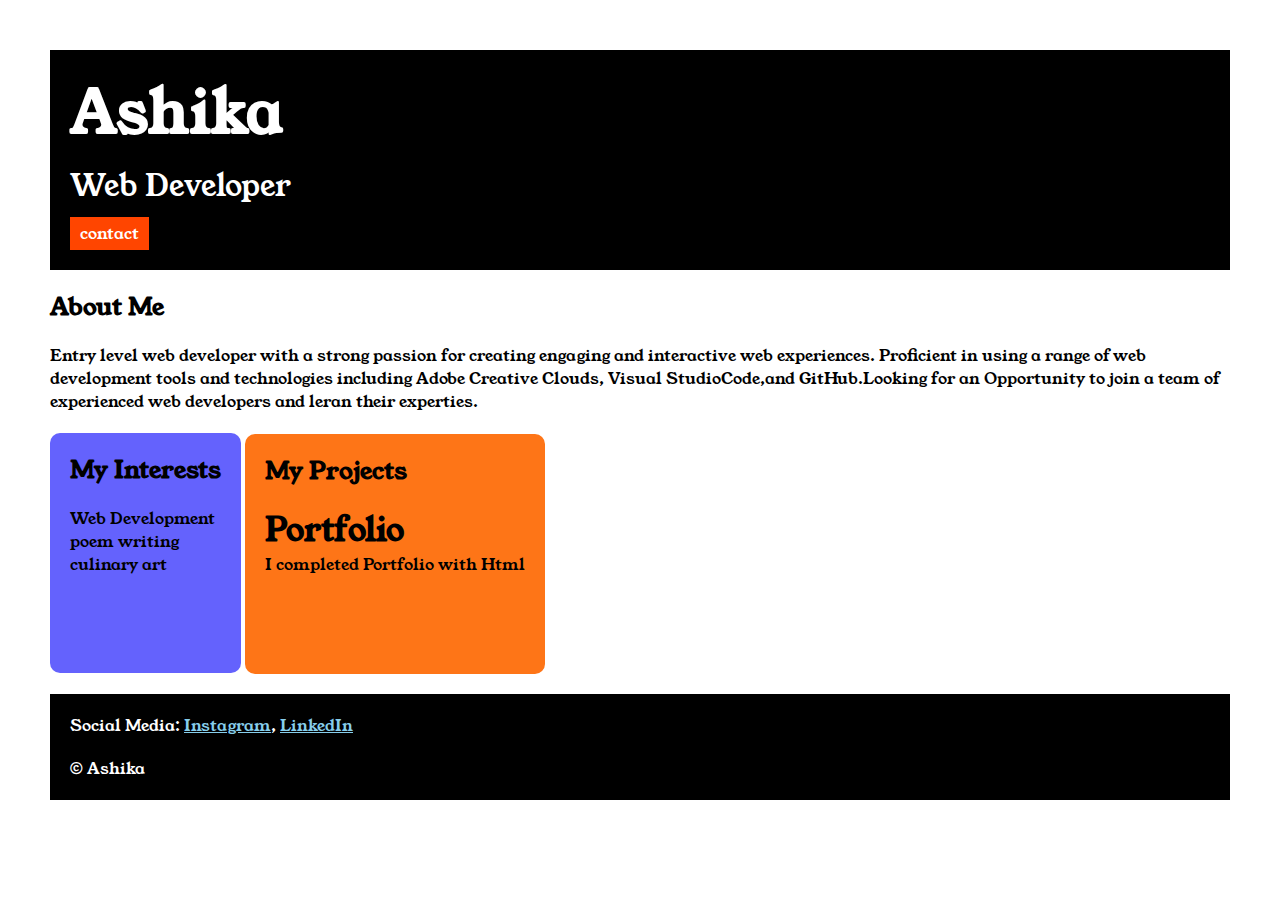
<file: index.html>
<!DOCTYPE html>
<html>

  <head> 
      <title>Portfolio</title>
      <link rel="stylesheet" href="style.css">
      <link rel="preconnect" href="https://fonts.googleapis.com">
<link rel="preconnect" href="https://fonts.gstatic.com" crossorigin>
<link href="https://fonts.googleapis.com/css2?family=Young+Serif&display=swap" rel="stylesheet">
  </head>
  <body>
    <div class="container">

    <div class="section-one">
      <h1 class="section-one__name">Ashika</h1>
      <p class="section-one__role">Web Developer</p>
      <a class="section-one__contact" href="contact.html">contact</a>
    </div>

<div class="section-two">
    <h2 class="section-two__title">About Me</h2>
    <p class="section-two__description">Entry level web developer with a strong passion for creating engaging and interactive web experiences.
        Proficient in using a range of web development tools and technologies including Adobe Creative Clouds,
        Visual StudioCode,and GitHub.Looking for an Opportunity to join a team of experienced web developers
         and leran their experties.</p>
</div>
   <div class="section-three">
        <h2 class="section-three__title">My Interests</h2>
        <ul class="section-three__description"> 
            <li>Web Development</li>
            <li>poem writing</li>
            <li>culinary art</li>
        </ul>
    </div>
    
    <div class="section-four">
        <h2 class="section-four__title">My Projects</h2>
        <ul class="section-four__description">
            <li>
                <h1>Portfolio</h1>
                <p>I completed Portfolio with Html</p>
            </li>
        </ul>
    </div>

    <div class="section-five">
        <p class="section-five__title">Social Media:
            <a href="https://www.instagram.com/thanimai_kadhali_1201/">Instagram</a>,
            <a href="https://www.linkedin.com/in/ashika-r-1013a6259/">LinkedIn</a>
        </p>
    
        <p class="section-five__description">&copy; Ashika</p>
    </div>
    </div>
  </body>
</html>
</file>
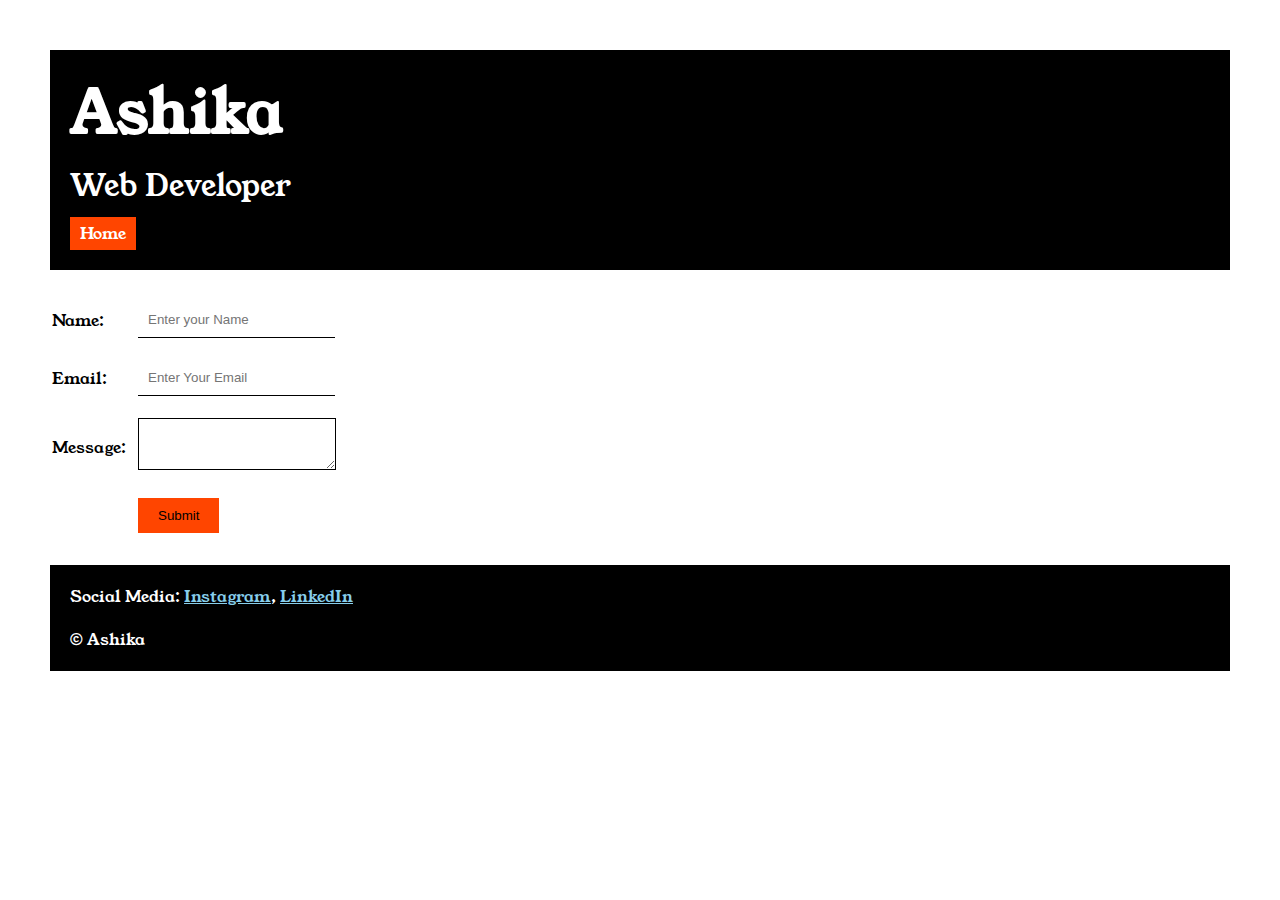
<file: contact.html>
<!DOCTYPE html>
  <head> 
      <title>Contact</title>
      <link rel="stylesheet" href="style.css">
      <link rel="preconnect" href="https://fonts.googleapis.com">
<link rel="preconnect" href="https://fonts.gstatic.com" crossorigin>
<link href="https://fonts.googleapis.com/css2?family=Young+Serif&display=swap" rel="stylesheet">
  </head>

  <body>
    <div class="container">

        <div class="section-one">
          <h1 class="section-one__name">Ashika</h1>
          <p class="section-one__role">Web Developer</p>
          <a class="section-one__contact" href="index.html">Home</a>
        </div>
    <div class="contact-form">
    <form>
       <table>
        <tr>
           <td>Name:</td> <td><input type="text" placeholder="Enter your Name" class="contact-form__input"></td>
       </tr>
       <tr>
        <td>Email:</td> <td><input type="email" placeholder="Enter Your Email" class="contact-form__input"></td>
    </tr>
    <tr>
        <td>Message:</td>
        <td>
            <textarea placeholder="Message"class="contact-form__textarea">
            
            </textarea>
        </td>
    </tr>
    <td></td>
    <td><input type="submit" class="contact-form__submit"> </td>
    </tr>

</table>
</form>
</div>
<div class="section-five">
    <p class="section-five__title">Social Media:
        <a href="https://www.instagram.com/thanimai_kadhali_1201/">Instagram</a>,
        <a href="https://www.linkedin.com/in/ashika-r-1013a6259/">LinkedIn</a>
    </p>

    <p class="section-five__description">&copy; Ashika</p>
</div>
</body>
</html>
</file>
<file: style.css>
*{
    padding: 0;
    margin: 0;
}
body{
    font-family: 'young Serif',serif;
}
.container{
    padding:50px;
}
.section-one{
    background-color: black;
    color: white;
    padding: 20px;
}
.section-one__contact{
    background-color: orangered;
    color: white;
    text-decoration: none;
    padding-left: 10px;
    padding-right: 10px;
    padding-top: 5px;
    padding-bottom:5px;
    display: inline-block;
    margin-top: 10px;
}
.section-one__name{
    font-size: 60px;
}
.section-one__role{
    font-size: 30px;
    margin-top: 10px;
}
.section-two,.section-three,.section-four,.section-five{
    margin-top: 20px;

}
.section-two__description,.section-three__description,.section-four__description,.section-five__description{
    margin-top: 20px;
}
.section-five{
    background-color: black;
    color: white;
    padding:20px;
}
.section-five__title a{
color: skyblue;
}
.section-three li,.section-four li{
    list-style: none;
}
.section-three{
    background-color:#6462FD;
    color:black;
    padding:20px;
    display:inline-block;
    height: 200px;
    border-radius: 10px;
}
.section-four{
    background-color:#FE7517;
    color: black;
    padding:20px;
    display: inline-block;
    height:200px;
    border-radius:10px;
}
.contact-form{
    margin-top:20px;
}
.contact-form__input,.contact-form__textarea,.contact-form__submit{
    margin: 10px;
}
.contact-form__input{
    padding: 10px;
    border:none;
    border-bottom: solid black 1px;
}
.contact-form__textarea{
    padding: 10px;
    border:none;
    border: solid black 1px;
}
.contact-form__submit{
    padding-top: 10px;
    padding-bottom: 10px;
    padding-left: 20px;
    padding-right: 20px;
    background-color: orangered;
    color:black;
    border:none;
}
</file>
